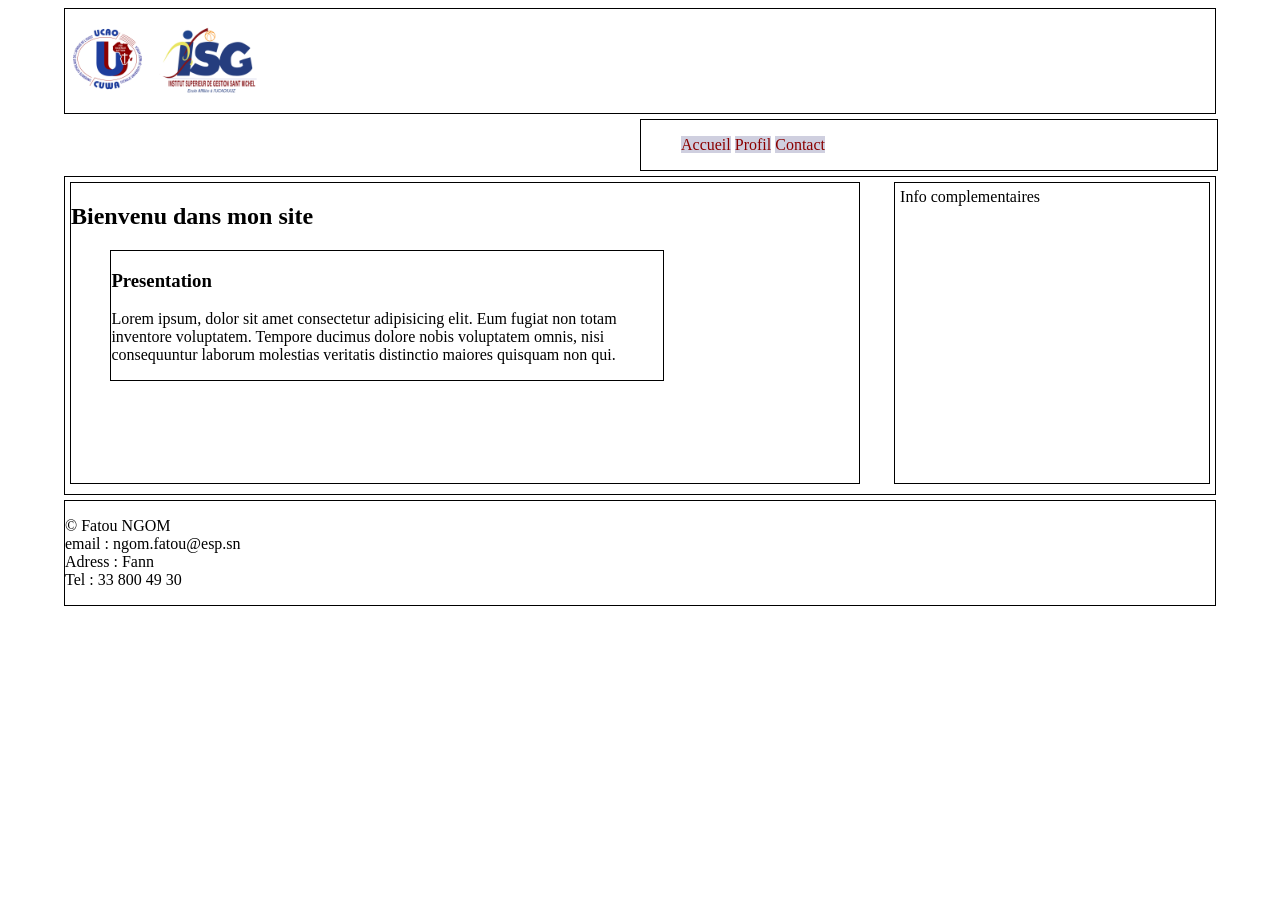
<file: index.html>
<!DOCTYPE html>
<html lang="en">
<head>
    <meta charset="UTF-8">
    <meta name="viewport" content="width=device-width, initial-scale=1.0">
    <title>Document</title>
    <link rel="stylesheet" href="style.css">
    
</head>
<body>
    <header class="entete">
        <img src="Logos_UCAO_ISG.png" alt="" class="logo" width="200">
    </header>
    <nav class="menu">
        <ul>
            <li> <a href="index.html">Accueil</a></li>
            <li><a href="profil.html">Profil</a></li>
            <li><a href="contact.html">Contact</a></li>
        </ul>
    </nav>
    <div class="conteneur">
    <main class="main">
        <h2>Bienvenu dans mon site</h2>
        <section class="section">
            <h3>Presentation</h3>
            <p>Lorem ipsum, dolor sit amet consectetur adipisicing elit. Eum fugiat non totam inventore voluptatem. Tempore ducimus dolore nobis voluptatem omnis, nisi consequuntur laborum molestias veritatis distinctio maiores quisquam non qui.</p>
        </section>
    </main>
    <aside class="infoComplet">Info complementaires</aside>
    </div>
    <footer class="pied">
        <p>
            &copy; Fatou NGOM <br>
            email : ngom.fatou@esp.sn <br>
            Adress : Fann <br>
            Tel : 33 800 49 30 <br>
        </p>
    </footer>
    <script>
        /*les types de fonctions en programmation sont :
        - les fonctions prédéfinies : ce sont des fonctions 
            qui sont déjà définies dans le langage de programmation 
            et qui peuvent être utilisées directement par les développeurs. 
            Par exemple, en JavaScript, des fonctions prédéfinies 
            comme alert(), prompt(), console.log() s
            ont disponibles pour afficher des messages, d
            emander des entrées à l'utilisateur ou afficher 
            des informations dans la console.
        - les fonctions personnalisées : ce sont des fonctions que les développeurs 
        créent eux-mêmes pour accomplir des tâches spécifiques dans leur code. */

        /* - fonctions sans paramètres san valeur de retour
        Exemple : une fonction qui affiche un message 
        de bienvenue à l'utilisateur 
         - fonctions avec paramètres et valeur de retour
         Exemple : prompt("quel est votre nom?")
         
         -fontion avec paramètres et sans valeur de retour
         Exemple : console.log('Bonjour ' + nom) 
         
         -fonction avec paramètres et sans valeur de retour
         */

       
        
        /*alert est une fonction javascript 
        qui affiche une boite de dialogue 
        avec un message et un bouton OK*/

        alert("Bienvenue dans mon site!")
        /*prompt est une fonction javascript 
        qui affiche une boite de dialogue 
        avec un message et un champ de saisie pour l'utilisateur 
        et deux boutons OK et Annuler*/   
         
        var nomVisiteur = prompt("Quel est votre nom?") // recupérer la valeur saisie par l'utilisateur dans la variable nomVisiteur
        alert("Bonjour " + nomVisiteur) // afficher un message de bienvenue avec le nom de l'utilisateur
        
        var reponsevisiteur= confirm("Voulez-vous continuer votre visite?") // afficher une boite de dialogue avec un message et deux boutons OK et Annuler et retourner true si l'utilisateur clique sur OK et false s'il clique sur Annuler
        alert("Votre réponse est : " + reponsevisiteur) // afficher la réponse de l'utilisateur
    </script>
</body>
</html>
</file>
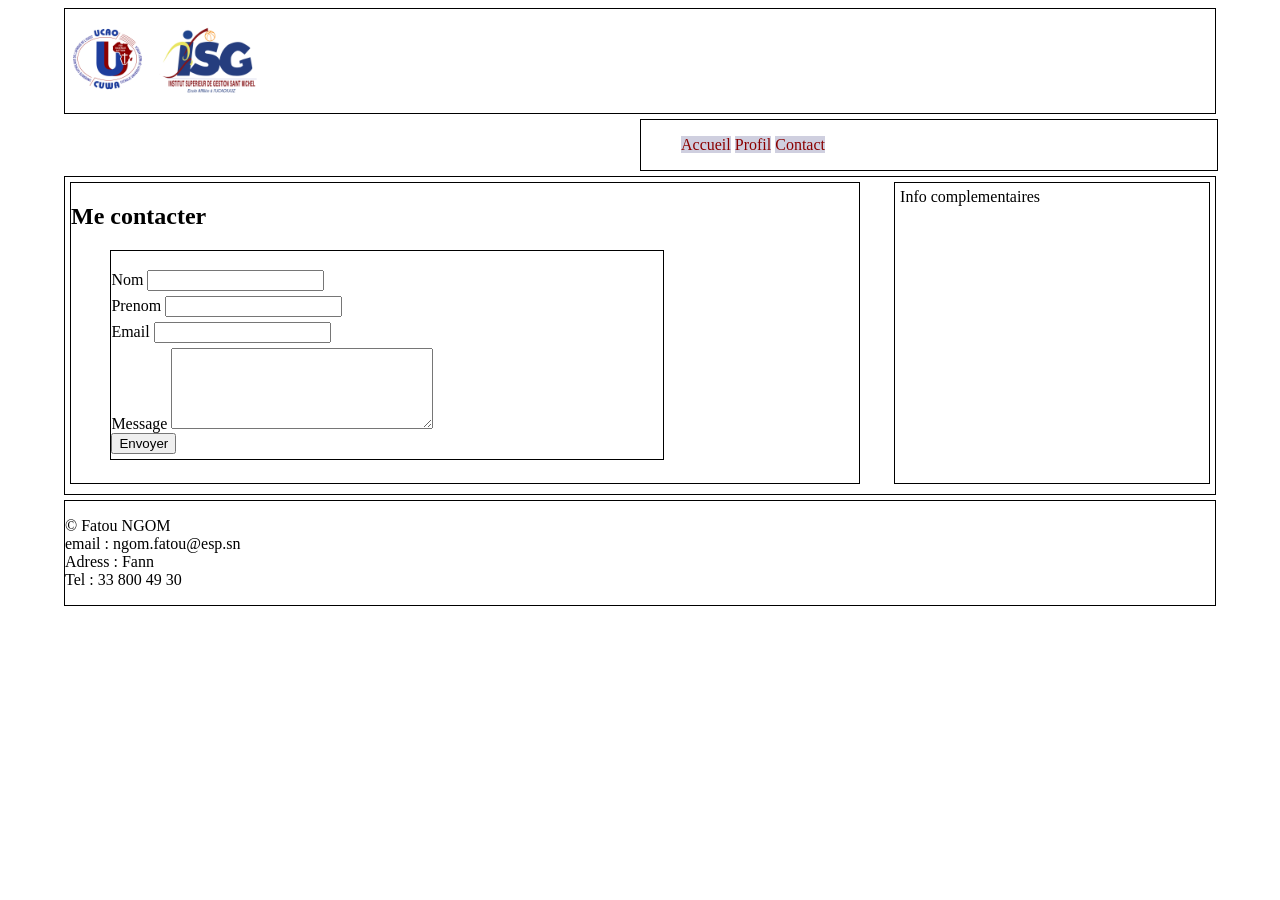
<file: contact.html>
<!DOCTYPE html>
<html lang="en">
<head>
    <meta charset="UTF-8">
    <meta name="viewport" content="width=device-width, initial-scale=1.0">
    <title>Document</title>
    <link rel="stylesheet" href="style.css">
</head>
<body>
    <header class="entete">
        <img src="Logos_UCAO_ISG.png" alt="" class="logo" width="200">
    </header>
    <nav class="menu">
        <ul>
            <li> <a href="index.html">Accueil</a></li>
            <li><a href="profil.html">Profil</a></li>
            <li><a href="contact.html">Contact</a></li>
        </ul>
    </nav>
    <div class="conteneur">
    <main class="main">
        <h2>Me contacter</h2>
        <section class="section">
            <h3></h3>
            <form action="" method="post">
                <label for="">Nom</label>
                <input type="text" name="nom" id="nom" required><br>
                <label for="">Prenom</label>
                <input type="text" name="prenom" id="prenom" required> <br>
                <label for="">Email</label>
                <input type="email" name="email" id="email" required><br>
                <label for="">Message</label>
                
                <textarea name="message" id="message" cols="30" rows="5" required></textarea><br>
                
                <input type="submit" value="Envoyer" onclick="alert('Message bien enregistre')">
            </form>

            
        </section>
    </main>
    <aside class="infoComplet">Info complementaires</aside>
    </div>
    <footer class="pied">
        <p>
            &copy; Fatou NGOM <br>
            email : ngom.fatou@esp.sn <br>
            Adress : Fann <br>
            Tel : 33 800 49 30 <br>
        </p>
    </footer>
</body>
</html>
</file>
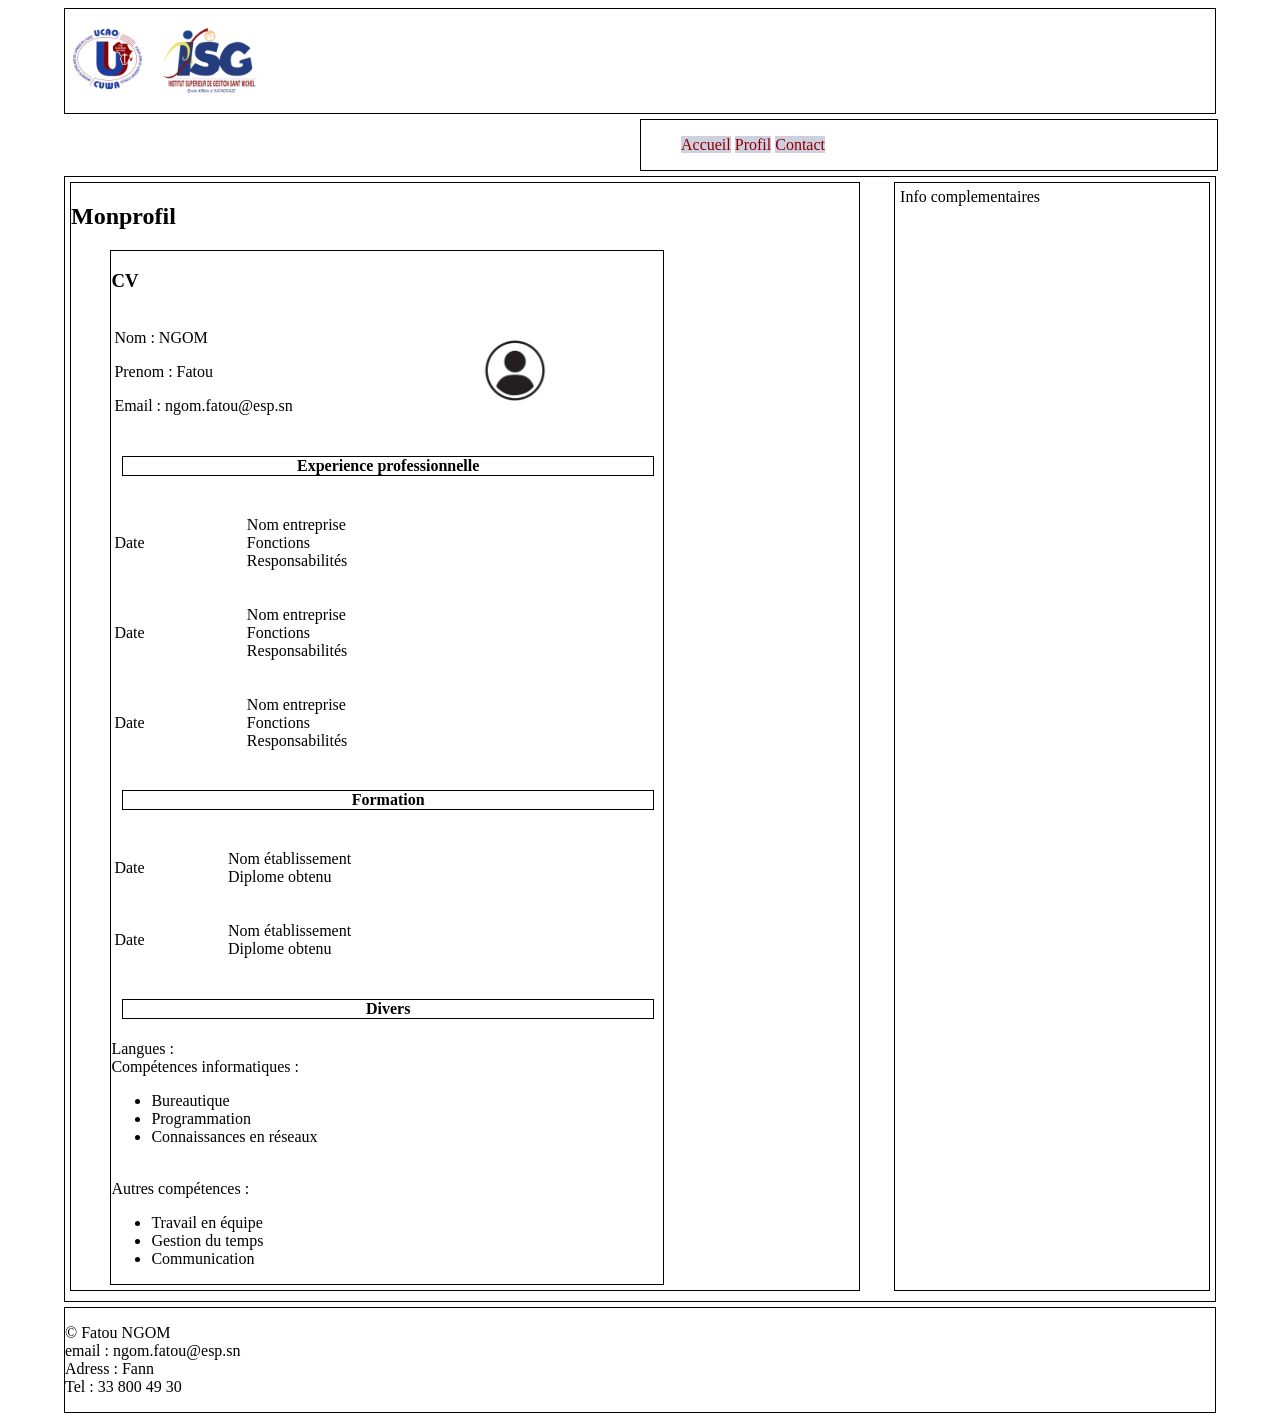
<file: profil.html>
<!DOCTYPE html>
<html lang="en">
<head>
    <meta charset="UTF-8">
    <meta name="viewport" content="width=device-width, initial-scale=1.0">
    <title>Document</title>
    <link rel="stylesheet" href="style.css">
</head>
<body>
    <header class="entete">
        <img src="Logos_UCAO_ISG.png" alt="" class="logo" width="200">
    </header>
    <nav class="menu">
        <ul>
            <li> <a href="index.html">Accueil</a></li>
            <li><a href="profil.html">Profil</a></li>
            <li><a href="contact.html">Contact</a></li>
        </ul>
    </nav>
    <div class="conteneur">
    <main class="main">
        <h2>Monprofil</h2>
        <section class="section">
            <h3>CV</h3>
            <p>
                <!-- Table pour les informations personnelles et la photo de profil -->
                <table width="100%">
                    <tr>
                        <td>
                            <p>Nom : NGOM</p>
                            <p>Prenom : Fatou</p>
                            <p>Email : ngom.fatou@esp.sn</p>
                        </td>
                        <td><img src="images/user.webp" alt="" width="100"></td>
                    </tr>
                </table>
                <h4>Experience professionnelle</h4>
                <!-- Table pour les expériences professionnelles  contenant trois lignes et 2 colonnes par ligne -->
                <table width="100%">
                    <tr>
                        <td>Date</td>
                        <td><p>Nom entreprise <br>Fonctions <br> Responsabilités</p></td>
                    </tr>
                    <tr>
                        <td>Date</td>
                        <td><p>Nom entreprise <br>Fonctions <br> Responsabilités</p></td>
                    </tr>
                    <tr>
                        <td>Date</td>
                        <td><p>Nom entreprise <br>Fonctions <br> Responsabilités</p></td>
                    </tr>
                </table>
                <h4>Formation</h4>
                <!-- Table pour les formations  contenant 2 lignes et 2 colonnes par ligne -->
                <table width="100%">
                    <tr>
                        <td>Date</td>
                        <td><p>Nom établissement <br> Diplome obtenu</p></td>
                    </tr>
                    <tr>
                        <td>Date</td>
                        <td><p>Nom établissement <br> Diplome obtenu</p></td>
                    </tr>
                </table>
                <h4>Divers</h4>
                <p>Langues : <br> Compétences informatiques : 
                    <ul>
                        <li>Bureautique</li>
                        <li>Programmation</li>
                        <li>Connaissances en réseaux</li>
                    </ul>
                    <br> Autres compétences : 
                    <ul>
                        <li>Travail en équipe</li>
                        <li>Gestion du temps</li>
                        <li>Communication</li>
                </p>
            </section>
    </main>
    <aside class="infoComplet">Info complementaires</aside>
    </div>
    <footer class="pied">
        <p>
            &copy; Fatou NGOM <br>
            email : ngom.fatou@esp.sn <br>
            Adress : Fann <br>
            Tel : 33 800 49 30 <br>
        </p>
    </footer>
</body>
</html>
</file>
<file: style.css>
.entete{
    border : 1px solid black;
    margin-bottom: 5px;
}
/*menu navigation */
.menu{
    border : 1px solid black;
    margin-bottom: 5px;
    width: 50%;
    margin-left: 50%;
    padding: 0px;
    
}
.main{
    border : 1px solid black;
    margin-bottom: 5px;
    min-height: 300px;
    width: 70%;;
}
.section{
    border : 1px solid black;
    margin-bottom: 5px;
    width: 70%;
    margin-left: 5%;
    padding: "10px";
}
.pied{
    border : 1px solid black;
    margin-bottom: 5px;
}
/*menu navigation */
ul li a{
    text-decoration: none;
    color : darkred
}
nav ul li{
    display: inline;
    background-color:rgb(207, 207, 223)
}

body{
    width: 90%;
    margin-left: 5%;
}
 .conteneur{
    border: 1px solid black;
    margin-bottom: 5px;
    padding:5px;
    display: flex;
}
.infoComplet{
    border: 1px solid black;
    margin-bottom: 5px;
    padding:5px;
    width: 27%;
    margin-left: 3%;
}
input{
    margin-bottom: 5px;
    margin-right: 10px;
}
h4{
    text-align: center;
    border: 1px solid black;
    width:96%;
    margin-left: 2%;
}
</file>
